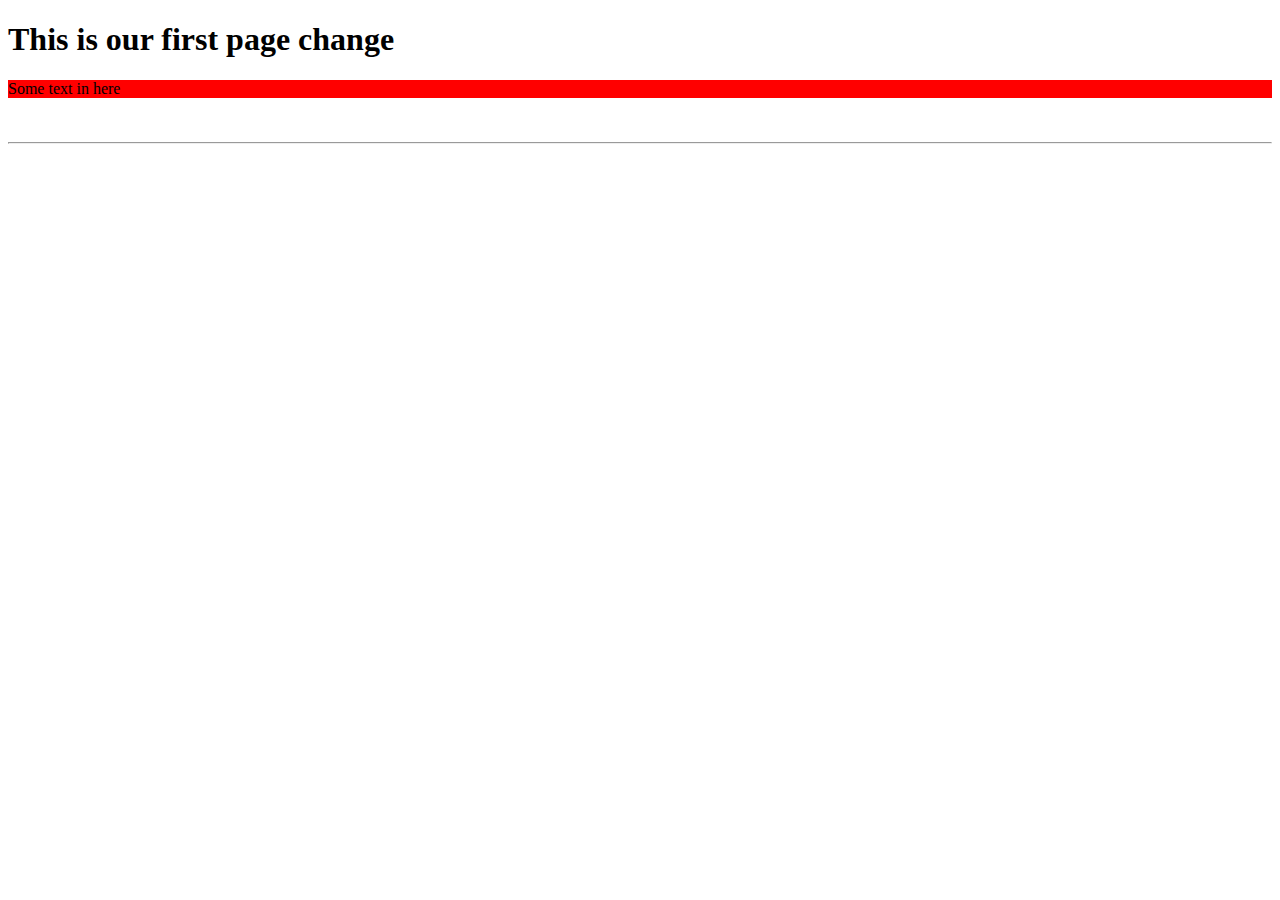
<file: module_307/classwork examples/index.html>
<!DOCTYPE html>
<html lang="en">
    <head>
        <meta charset="utf-8">
        <meta name="viewport" content="width=device-width">
        <title>Document</title>
    </head>
    <body>
        <h1>This is our first page change</h1>

        <div style="background-color: red">Some text in here</div>
        <br/>
        <br>
        <hr/>
        <div
    </body>
</html>
</file>
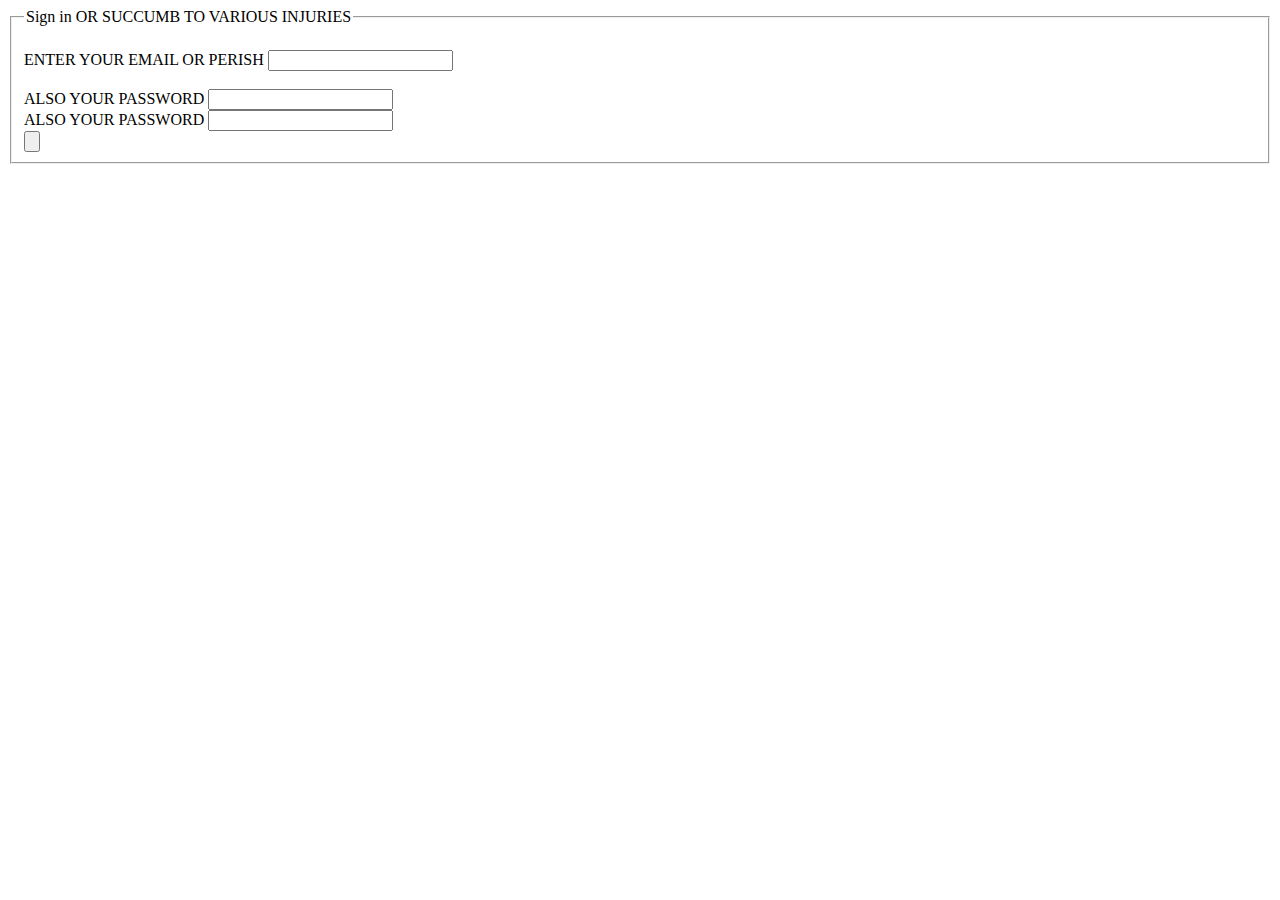
<file: module_307/homework/sign-in-page/index.html>
<!DOCTYPE html>
<html lang="en">
<head>
    <meta charset="UTF-8">
    <meta http-equiv="X-UA-Compatible" content="IE=edge">
    <meta name="viewport" content="width=device-width, initial-scale=1.0">
    <title>Sign In OR DIE</title>
</head>
<body>
    <div class="center">
        <form>
            <fieldset>
                <legend>Sign in OR SUCCUMB TO VARIOUS INJURIES</legend>
                <br>
                <div>
                    <label for="password">ENTER YOUR EMAIL OR PERISH</label>
                    <input type="email" for="something">
                </div>
                <br>
                <div>
                    <label for="password">ALSO YOUR PASSWORD</label>
                    <input name="password" type="password">
                </div>
                <div>
                    <label for="confirmPass">ALSO YOUR PASSWORD</label>
                    <input name="confirmPass" type="password">
                </div>
                <div>
                    <input name="signUp" type="button"><label for="signUp">
                </div>

            </fieldset>
    
        </form>
    </div>

</body>
</html>
</file>
